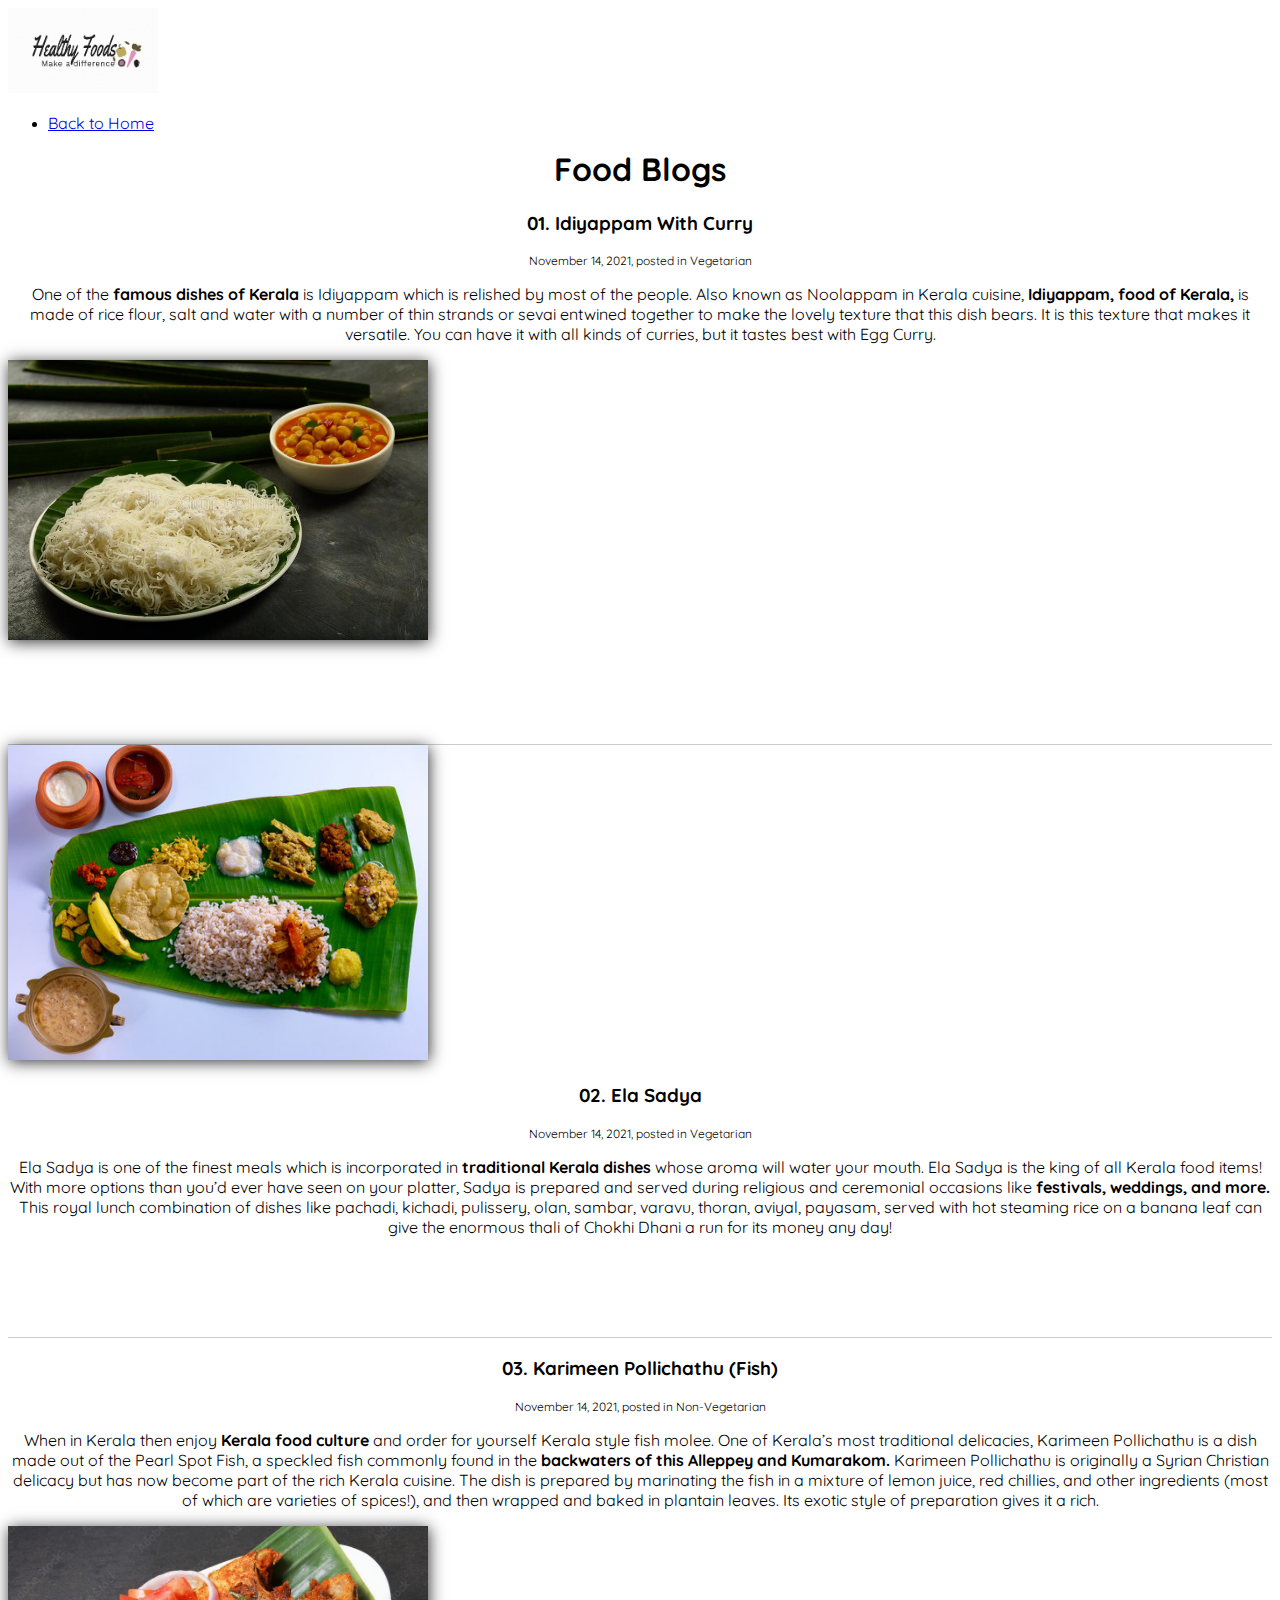
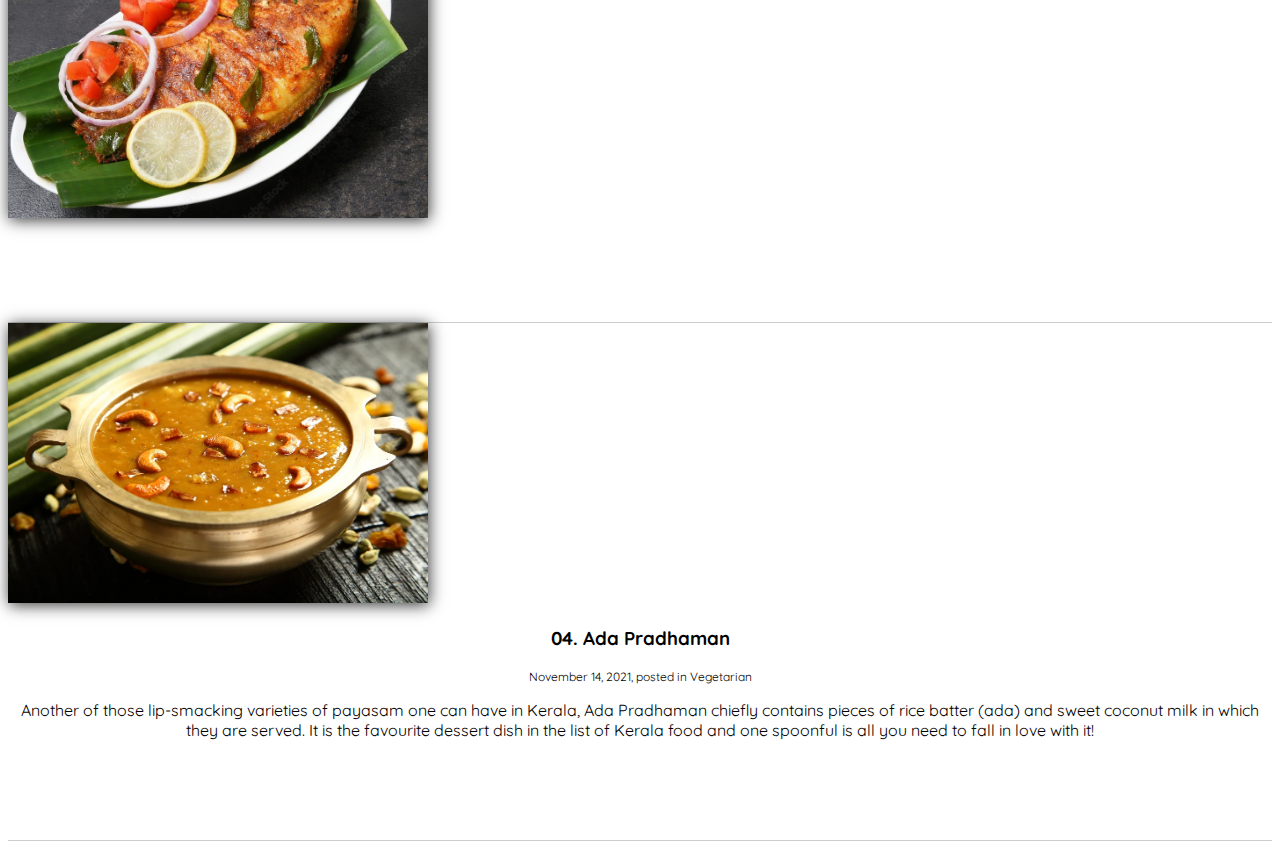
<file: blogs.html>
<!DOCTYPE html>
<html lang="en">
<head>
    <link rel="stylesheet" href="style_blog.css">
    <meta charset="UTF-8">
    <meta http-equiv="X-UA-Compatible" content="IE=edge">
    <meta name="viewport" content="width=device-width, initial-scale=1.0">
    <title> Healthy Foods</title>
    <link rel="icon" href="vegetables-155616.png" type="image/icon type">
    <link href="https://cdn.jsdelivr.net/npm/bootstrap@5.0.2/dist/css/bootstrap.min.css" rel="stylesheet" integrity="sha384-EVSTQN3/azprG1Anm3QDgpJLIm9Nao0Yz1ztcQTwFspd3yD65VohhpuuCOmLASjC" crossorigin="anonymous">
    <link href="https://fonts.googleapis.com/css2?family=Oswald:wght@300;400;500;600&family=Quicksand&display=swap" rel="stylesheet"> 
    <link rel="stylesheet" href="https://pro.fontawesome.com/releases/v5.10.0/css/all.css" integrity="sha384-AYmEC3Yw5cVb3ZcuHtOA93w35dYTsvhLPVnYs9eStHfGJvOvKxVfELGroGkvsg+p" crossorigin="anonymous"/>

</head>
<body>
    <!-- Nav-bar section -->
    <nav class="navbar sticky-top w-100  navbar-expand-lg navbar-light shadow-sm p-3 bg-white rounded">
        <div class="container-fluid ms-lg-5">
            <a class="navbar-brand " href="#"><img class="logo-img" src="images/Screenshot (99).png" alt="" srcset=""></a>
            <ul class="navbar-nav ms-auto me-lg-5  mb-lg-0">
              <li class="nav-item">
                <a class="nav-link active " aria-current="page" style="font-family: 'Quicksand', sans-serif;" href="index.html#"><i class="fas fa-chevron-left"></i> Back to Home</a>
              </li>
            </ul>
        </div>
      </nav>
    <h1>Food Blogs</h1>
    <div class="container">
        <div class="row mb-5">
            <div class="col-lg-6 mt-5">
                <div class="blog-content">
                    <h3>01. Idiyappam With Curry</h3><br>
                    <p class="blog_date"> November 14, 2021, posted in Vegetarian	</p>
                    <p>One of the <b>famous dishes of Kerala</b> is Idiyappam which is relished
                         by most of the people. Also known as Noolappam in Kerala cuisine,
                          <b>Idiyappam, food of Kerala,</b> is made of rice flour, salt and water
                           with a number of thin strands or sevai entwined together to make
                            the lovely texture that this dish bears. It is this texture that
                             makes it versatile. You can have it with all kinds of curries,
                              but it tastes best with Egg Curry.
                    </p>
        
                </div>
            </div>
            <div class="col-lg-6 mt-5">
                <div class="blog-img ms-lg-5 mx-auto">
                    <img src="images/white-rice-idiyappam-chickpea-curry-homemade-delicious-idi-appam-kadala-healthy-steamed-string-hoppers-206765491.jpg" alt="" srcset="">
                </div>
            </div>
        </div>
    </div>
    <div class="line"></div>
    <div class="container">
        <div class="row mb-5">
            <div class="col-lg-6 mt-5">
                <div class="blog-img ms-lg-5">
                    <img src="images/360_F_260086020_c58UCQWsYM2TBLIvmkfY4ZTeQizvDPmg.jpg" alt="" srcset="">
                </div>
            </div>
            <div class="col-lg-6 mt-5">
                <div class="blog-content">
                    <h3>02. Ela Sadya</h3><br>
                    <p class="blog_date"> November 14, 2021, posted in Vegetarian	</p>
                    <p>Ela Sadya is one of the finest meals which is incorporated in <b>traditional Kerala
                        dishes</b> whose aroma will water your mouth. Ela Sadya is the king of all Kerala
                        food items! With more options than you’d ever have seen on your platter, 
                        Sadya is prepared and served during religious and ceremonial occasions like 
                        <b>festivals, weddings, and more.</b> This royal lunch combination of dishes like pachadi,
                        kichadi, pulissery, olan, sambar, varavu, thoran, aviyal, payasam, served with hot
                            steaming rice on a banana leaf can give the enormous thali
                            of Chokhi Dhani a run for its money any day!
                    </p>
        
                </div>
                
            </div>
        </div>
    </div>
    <div class="line"></div>
    <div class="container">
        <div class="row mb-5">
            <div class="col-lg-6 mt-5">
                <div class="blog-content">
                    <h3>03. Karimeen Pollichathu (Fish)</h3><br>
                    <p class="blog_date"> November 14, 2021, posted in Non-Vegetarian	</p>
                    <p>When in Kerala then enjoy<b> Kerala food culture</b> and order for yourself Kerala style 
                    fish molee. One of Kerala’s most traditional delicacies, Karimeen Pollichathu is a dish
                    made out of the Pearl Spot Fish, a speckled fish commonly found in the <b> backwaters of 
                    this Alleppey and Kumarakom.</b> Karimeen Pollichathu is originally a Syrian Christian 
                    delicacy but has now become part of the rich Kerala cuisine. The dish is prepared 
                    by marinating the fish in a mixture of lemon juice, red chillies, and other 
                    ingredients (most of which are varieties of spices!), and then wrapped and baked
                    in plantain leaves. Its exotic style of preparation gives it a rich.
                    </p>
        
                </div>
            </div>
            <div class="col-lg-6 mt-5">
                <div class="blog-img ms-lg-5">
                    <img src="images/AdobeStock_362025707_Preview.jpeg" alt="" srcset="">                </div>
            </div>
        </div>
    </div>
    <div class="line"></div>
    <div class="container">
        <div class="row mb-5">
            <div class="col-lg-6 mt-5">
                <div class="blog-img ms-lg-5">
                    <img src="images/zyz6ocneywilox2qnqx6.webp" alt="" srcset="">
                </div>
            </div>
            <div class="col-lg-6 mt-5">
                <div class="blog-content">
                    <h3>04. Ada Pradhaman</h3><br>
            <p class="blog_date"> November 14, 2021, posted in Vegetarian	</p>
            <p>Another of those lip-smacking varieties of payasam one can have in Kerala, Ada Pradhaman
                 chiefly contains pieces of rice batter (ada) and sweet coconut milk in which they
                  are served. It is the favourite dessert dish in the list of Kerala food and one
                   spoonful is all you need to fall in love with it!
            </p>
        
                </div>
                
            </div>
        </div>
    </div>
    <div class="line"></div>
   
    
    
</body>
</html>
</file>
<file: style_blog.css>
body h1{
    font-family: 'Quicksand', sans-serif;
    text-align: center;
    margin-top: 10px;
}
.logo-img{
    width: 150px;
}
.blog-img img{
    width: 420px;
    box-shadow: 1px 2px 15px rgb(54, 53, 53);
}.blog-content{
    text-align: center;
    font-family: 'Quicksand', sans-serif;
}
.blog_date{
    font-size: 12px;
    margin-top: -20px;
    font-family: 'Quicksand', sans-serif;
}





.line{
    width: 100%;
    height: 1px;
    margin-top: 100px;
    background-color: #000;
    opacity:0.2;
}
@media only screen and (max-width: 700px) {
    .blog-img img{
        width: 360px;
        box-shadow: 1px 2px 15px rgb(54, 53, 53);
    }
    
}
</file>
